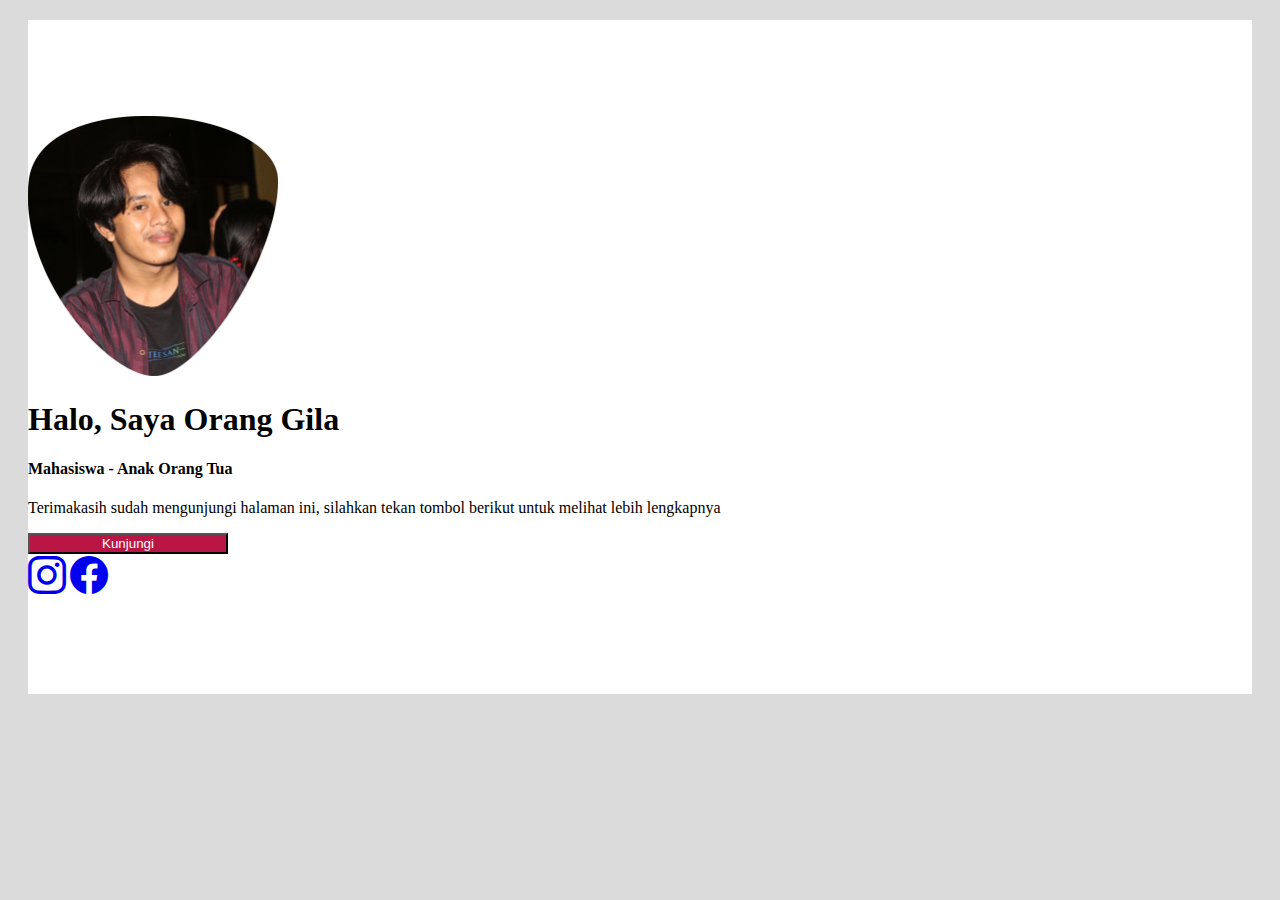
<file: index.html>
<!doctype html>
<html lang="en">
  <head>
    <!-- Required meta tags -->
    <meta charset="utf-8">
    <meta name="viewport" content="width=device-width, initial-scale=1">

    <!-- Bootstrap CSS -->
    <link href="https://cdn.jsdelivr.net/npm/bootstrap@5.1.3/dist/css/bootstrap.min.css" rel="stylesheet" integrity="sha384-1BmE4kWBq78iYhFldvKuhfTAU6auU8tT94WrHftjDbrCEXSU1oBoqyl2QvZ6jIW3" crossorigin="anonymous">

    <!-- My CSS -->
    <link rel="stylesheet" type="text/css" href="css/style.css">

    <!-- Bootstrap Icon -->
    <link rel="stylesheet" href="https://cdn.jsdelivr.net/npm/bootstrap-icons@1.8.1/font/bootstrap-icons.css">


    <title>Selamat Datang</title>
  </head>
  <body class="landing">
    <div class="container">
      <div class="card-lp ps-3 pe-3 shadow">
        <div class="row justify-content-center">
          <div class="col-md-4 mb-3 text-center">
            <img src="img/pp.png" alt="Komang Chandra" width="250" >
          </div>
          <div class="col-md-6">
            <h1>Halo, Saya Orang Gila</h1>
            <h4>Mahasiswa - Anak Orang Tua</h4>
            <p>Terimakasih sudah mengunjungi halaman ini, silahkan tekan tombol berikut untuk melihat lebih lengkapnya</p>
            <a href="portfolio.html"><button type="button" class="btn">Kunjungi</button></a>
          </div>
        </div>
        <div class="row justify-content-center">
          <div class="col text-center mt-3">
            <a class="text-black" href="https://www.instagram.com/komang_chandraa/" target="blank"><i class="bi bi-instagram me-3 bi-i"></i></a> 
            <a class="text-black" href="https://web.facebook.com/komang.chandra.1/" target="blank"><i class="bi bi-facebook bi-i"></i></a>
          </div>
        </div>
      </div>
    </div>
    










    <!-- Optional JavaScript; choose one of the two! -->

    <!-- Option 1: Bootstrap Bundle with Popper -->
    <script src="https://cdn.jsdelivr.net/npm/bootstrap@5.1.3/dist/js/bootstrap.bundle.min.js" integrity="sha384-ka7Sk0Gln4gmtz2MlQnikT1wXgYsOg+OMhuP+IlRH9sENBO0LRn5q+8nbTov4+1p" crossorigin="anonymous"></script>

    <!-- Option 2: Separate Popper and Bootstrap JS -->
    <!--
    <script src="https://cdn.jsdelivr.net/npm/@popperjs/core@2.10.2/dist/umd/popper.min.js" integrity="sha384-7+zCNj/IqJ95wo16oMtfsKbZ9ccEh31eOz1HGyDuCQ6wgnyJNSYdrPa03rtR1zdB" crossorigin="anonymous"></script>
    <script src="https://cdn.jsdelivr.net/npm/bootstrap@5.1.3/dist/js/bootstrap.min.js" integrity="sha384-QJHtvGhmr9XOIpI6YVutG+2QOK9T+ZnN4kzFN1RtK3zEFEIsxhlmWl5/YESvpZ13" crossorigin="anonymous"></script>
    -->
  </body>
</html>
</file>
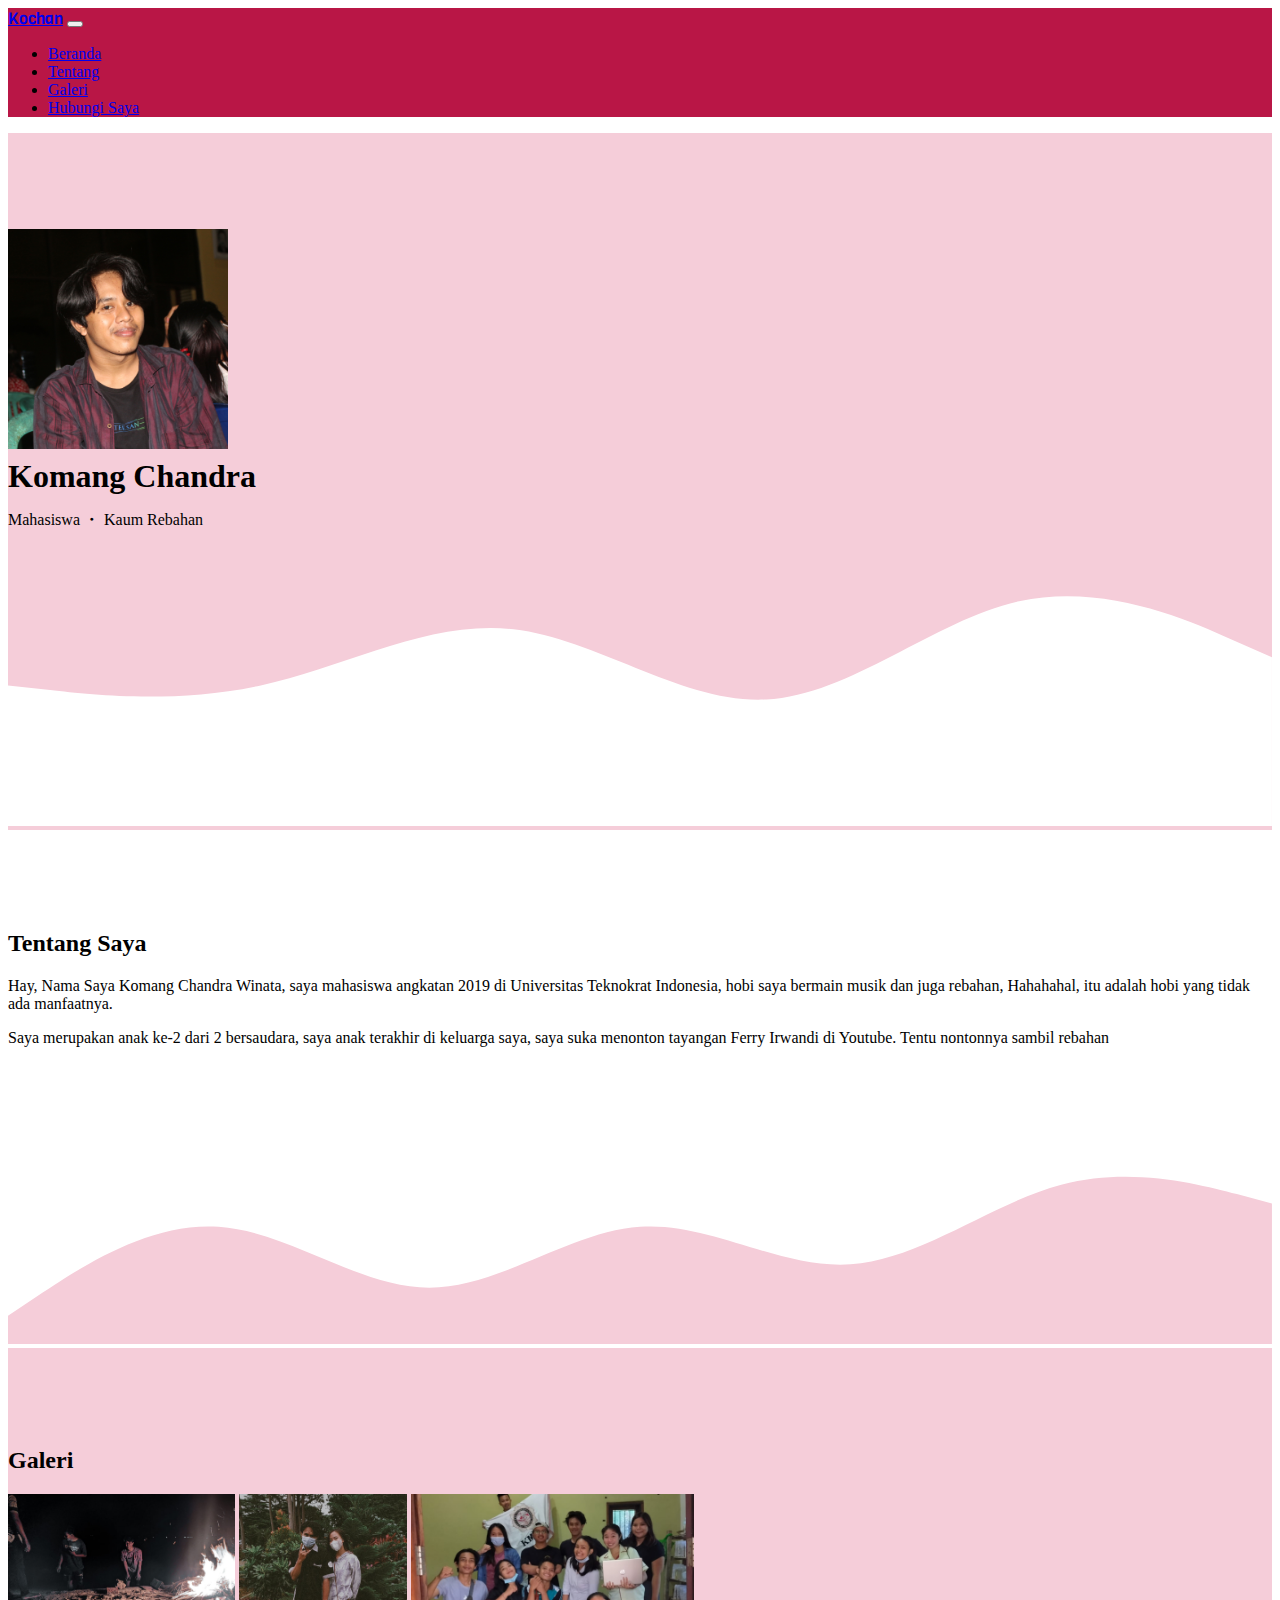
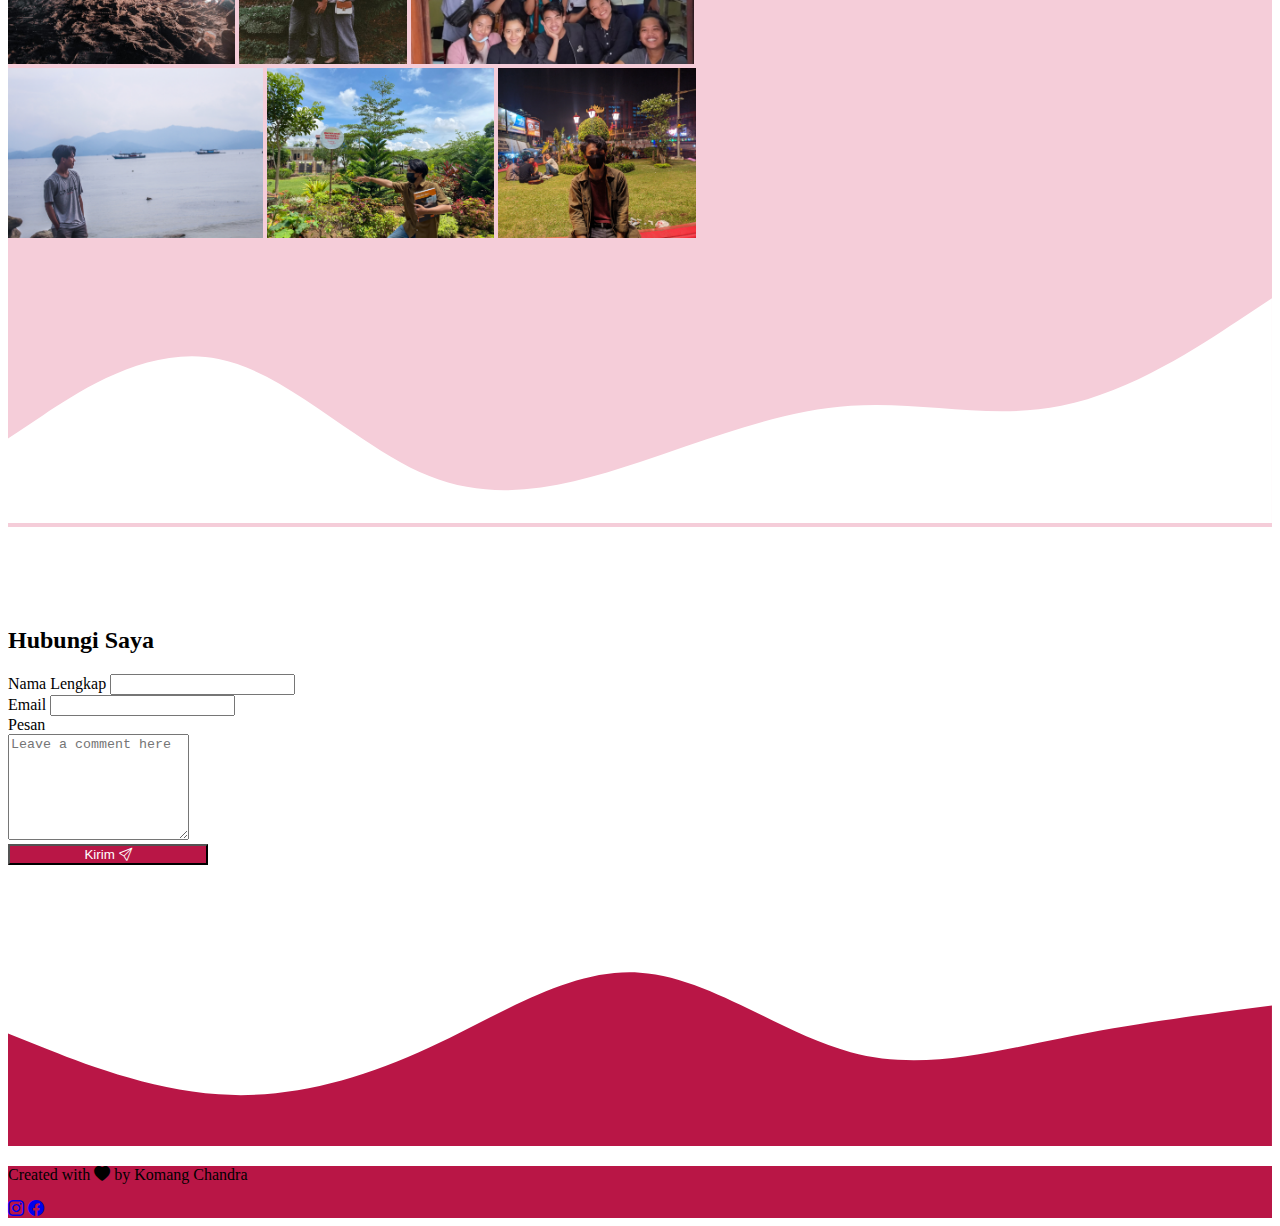
<file: beranda.html>
<!doctype html>
<html lang="en">
  <head>
    <!-- Required meta tags -->
    <meta charset="utf-8">
    <meta name="viewport" content="width=device-width, initial-scale=1">

    <!-- Bootstrap CSS -->
    <link href="https://cdn.jsdelivr.net/npm/bootstrap@5.1.3/dist/css/bootstrap.min.css" rel="stylesheet" integrity="sha384-1BmE4kWBq78iYhFldvKuhfTAU6auU8tT94WrHftjDbrCEXSU1oBoqyl2QvZ6jIW3" crossorigin="anonymous">

    <!-- My CSS -->
    <link rel="stylesheet" type="text/css" href="css/style.css">

    <!-- Font Google -->
    <link href="https://fonts.googleapis.com/css2?family=Viga&display=swap" rel="stylesheet">

    <!-- Bootstrap Icon -->
    <link rel="stylesheet" href="https://cdn.jsdelivr.net/npm/bootstrap-icons@1.8.1/font/bootstrap-icons.css">

    <title>Komang Chandra</title>
  </head>
  <body id="home" class="home">

    <!-- Navbar -->
    <nav class="navbar navbar-expand-lg navbar-dark shadow-sm fixed-top" style="background-color: #B91646;">
      <div class="container">
        <a class="navbar-brand nama" href="#home">Kochan</a>
        <button class="navbar-toggler" type="button" data-bs-toggle="collapse" data-bs-target="#navbarNav" aria-controls="navbarNav" aria-expanded="false" aria-label="Toggle navigation">
          <span class="navbar-toggler-icon"></span>
        </button>
        <div class="collapse navbar-collapse" id="navbarNav">
          <ul class="navbar-nav ms-auto">
            <li class="nav-item">
              <a class="nav-link active" aria-current="page" href="#home">Beranda</a>
            </li>
            <li class="nav-item">
              <a class="nav-link active" href="#about">Tentang</a>
            </li>
            <li class="nav-item">
              <a class="nav-link active" href="#galeri">Galeri</a>
            </li>
            <li class="nav-item">
              <a class="nav-link active" href="#contac">Hubungi Saya</a>
            </li>
          </ul>
        </div>
      </div>
    </nav>
    <!-- Akhir Navbar -->

    <!-- Jumbotron -->
    <section class="jumbotron text-center">
      <div class="container">
        <img src="img/profil.jpg" alt="Komang Chandra" width="220" class="rounded-circle img-thumbnail">
        <h1 class="h2-jumbotron">Komang Chandra</h1>
        <p class="lead">Mahasiswa <i class="bi bi-dot"></i> Kaum Rebahan</p>
      </div>
      <svg xmlns="http://www.w3.org/2000/svg" viewBox="0 0 1440 320"><path fill="#ffffff" fill-opacity="1" d="M0,160L48,165.3C96,171,192,181,288,160C384,139,480,85,576,96C672,107,768,181,864,176C960,171,1056,85,1152,64C1248,43,1344,85,1392,106.7L1440,128L1440,320L1392,320C1344,320,1248,320,1152,320C1056,320,960,320,864,320C768,320,672,320,576,320C480,320,384,320,288,320C192,320,96,320,48,320L0,320Z"></path></svg>
    </section>
    <!-- Akhir Jumbotron -->

    <!-- About -->
    <section id="about">
      <div class="container">
        <div class="row text-center mb-3">
          <div class="col">
            <h2>Tentang Saya</h2>
          </div>
        </div>
        <div class="row justify-content-center fs-5 text-center">
          <div class="col-md-4">
            <p>Hay, Nama Saya Komang Chandra Winata, saya mahasiswa angkatan 2019 di Universitas Teknokrat Indonesia, hobi saya bermain musik dan juga rebahan, Hahahahal, itu adalah hobi yang tidak ada manfaatnya.</p>
          </div>
          <div class="col-md-4">
            <p>Saya merupakan anak ke-2 dari 2 bersaudara, saya anak terakhir di keluarga saya, saya suka menonton tayangan Ferry Irwandi di Youtube. Tentu nontonnya sambil rebahan</p>
          </div>
        </div>
      </div>
      <svg xmlns="http://www.w3.org/2000/svg" viewBox="0 0 1440 320"><path fill="#f5cdd9" fill-opacity="1" d="M0,288L40,261.3C80,235,160,181,240,186.7C320,192,400,256,480,256C560,256,640,192,720,186.7C800,181,880,235,960,229.3C1040,224,1120,160,1200,138.7C1280,117,1360,139,1400,149.3L1440,160L1440,320L1400,320C1360,320,1280,320,1200,320C1120,320,1040,320,960,320C880,320,800,320,720,320C640,320,560,320,480,320C400,320,320,320,240,320C160,320,80,320,40,320L0,320Z"></path></svg>
    </section>
    <!-- Akhir dari About -->

    <!-- Galeri -->
    <section id="galeri" style="background-color: #F5CDD9;">
      <div class="container">
        <div class="row text-center">
          <div class="col">
            <h2>Galeri</h2>
          </div>
        </div>
        <div class="row text-center justify-content-center">
          <div class="col mb-1">
            <img src="img/galeri/1.jpg" alt="Galeri 1" height="170">
            <img src="img/galeri/2.jpg" alt="Galeri 1" height="170">
            <img src="img/galeri/3.jpg" alt="Galeri 1" height="170">
          </div>
        </div>
        <div class="row text-center justify-content-center">
          <div class="col mb-1">
            <img src="img/galeri/4.jpg" alt="Galeri 1" height="170">
            <img src="img/galeri/5.jpg" alt="Galeri 1" height="170">
            <img src="img/galeri/6.jpg" alt="Galeri 1" height="170">
          </div>
        </div>
      </div>
      <svg xmlns="http://www.w3.org/2000/svg" viewBox="0 0 1440 320"><path fill="#ffffff" fill-opacity="1" d="M0,224L40,197.3C80,171,160,117,240,133.3C320,149,400,235,480,266.7C560,299,640,277,720,250.7C800,224,880,192,960,186.7C1040,181,1120,203,1200,186.7C1280,171,1360,117,1400,90.7L1440,64L1440,320L1400,320C1360,320,1280,320,1200,320C1120,320,1040,320,960,320C880,320,800,320,720,320C640,320,560,320,480,320C400,320,320,320,240,320C160,320,80,320,40,320L0,320Z"></path></svg>
    </section>
    <!-- Akhir dari Galeri -->

    <!-- Kontak Saya -->
    <section id="contac">
      <div class="container">
        <div class="row text-center mb-3">
          <div class="col">
            <h2>Hubungi Saya</h2>
          </div>
        </div>
        <div class="row justify-content-center">
          <div class="col-6">
            <form>
              <div class="mb-3">
                <label for="name" class="form-label">Nama Lengkap</label>
                <input type="text" class="form-control" id="name" aria-describedby="name">
              </div>
              <div class="mb-3">
                <label for="email" class="form-label">Email</label>
                <input type="text" class="form-control" id="email" aria-describedby="email">
              </div>
              <div class="mb-3">
                <label for="pesan" class="form-label">Pesan</label>
                <div class="form-floating">
                  <textarea class="form-control" placeholder="Leave a comment here" id="pesan" style="height: 100px"></textarea>
                </div>
              </div>
              <div class="text-center">
                <button type="submit" class="btn" style="background-color: #B91646; color: white;">Kirim <i class="bi bi-send" style="color: white;"></i></button>
              </div>
            </form>
          </div>
        </div>
      </div>
      <svg xmlns="http://www.w3.org/2000/svg" viewBox="0 0 1440 320"><path fill="#b91646" fill-opacity="1" d="M0,192L40,208C80,224,160,256,240,261.3C320,267,400,245,480,208C560,171,640,117,720,122.7C800,128,880,192,960,213.3C1040,235,1120,213,1200,197.3C1280,181,1360,171,1400,165.3L1440,160L1440,320L1400,320C1360,320,1280,320,1200,320C1120,320,1040,320,960,320C880,320,800,320,720,320C640,320,560,320,480,320C400,320,320,320,240,320C160,320,80,320,40,320L0,320Z"></path></svg>
    </section>
    <!-- Akhir dari Kontak Saya -->

    <!-- Footer -->
    <footer class="text-white text-center pb-5" style="background-color: #B91646;">
      <p>Created with <i class="bi bi-heart-fill"></i> by Komang Chandra</p>
      <a class="text-white" href="https://www.instagram.com/komang_chandraa/" target="blank"><i class="bi bi-instagram me-3"></i></a> 
      <a class="text-white" href="https://web.facebook.com/komang.chandra.1/" target="blank"><i class="bi bi-facebook"></i></a>
    </footer>
    <!-- Akhir dari Footer -->

    <!-- Optional JavaScript; choose one of the two! -->

    <!-- Option 1: Bootstrap Bundle with Popper -->
    <script src="https://cdn.jsdelivr.net/npm/bootstrap@5.1.3/dist/js/bootstrap.bundle.min.js" integrity="sha384-ka7Sk0Gln4gmtz2MlQnikT1wXgYsOg+OMhuP+IlRH9sENBO0LRn5q+8nbTov4+1p" crossorigin="anonymous"></script>

    <!-- Option 2: Separate Popper and Bootstrap JS -->
    <!--
    <script src="https://cdn.jsdelivr.net/npm/@popperjs/core@2.10.2/dist/umd/popper.min.js" integrity="sha384-7+zCNj/IqJ95wo16oMtfsKbZ9ccEh31eOz1HGyDuCQ6wgnyJNSYdrPa03rtR1zdB" crossorigin="anonymous"></script>
    <script src="https://cdn.jsdelivr.net/npm/bootstrap@5.1.3/dist/js/bootstrap.min.js" integrity="sha384-QJHtvGhmr9XOIpI6YVutG+2QOK9T+ZnN4kzFN1RtK3zEFEIsxhlmWl5/YESvpZ13" crossorigin="anonymous"></script>
    -->
  </body>
</html>
</file>
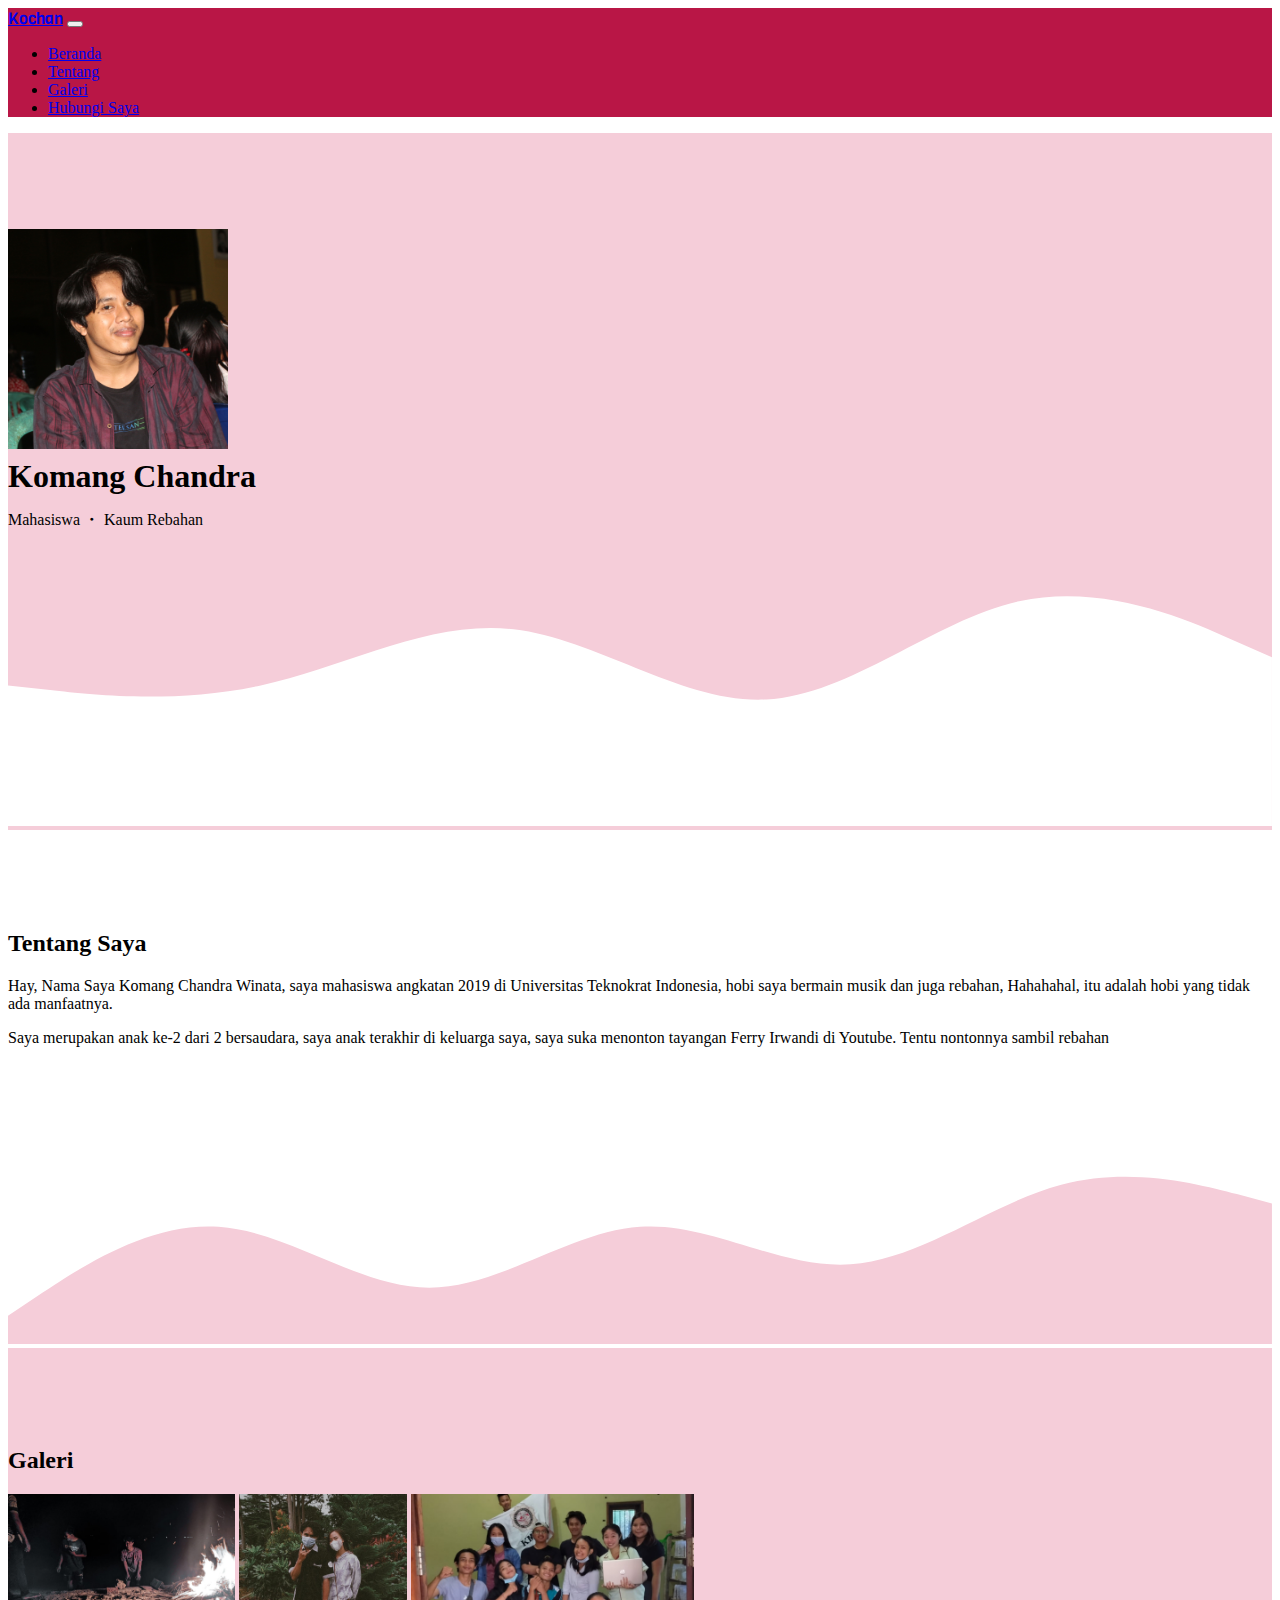
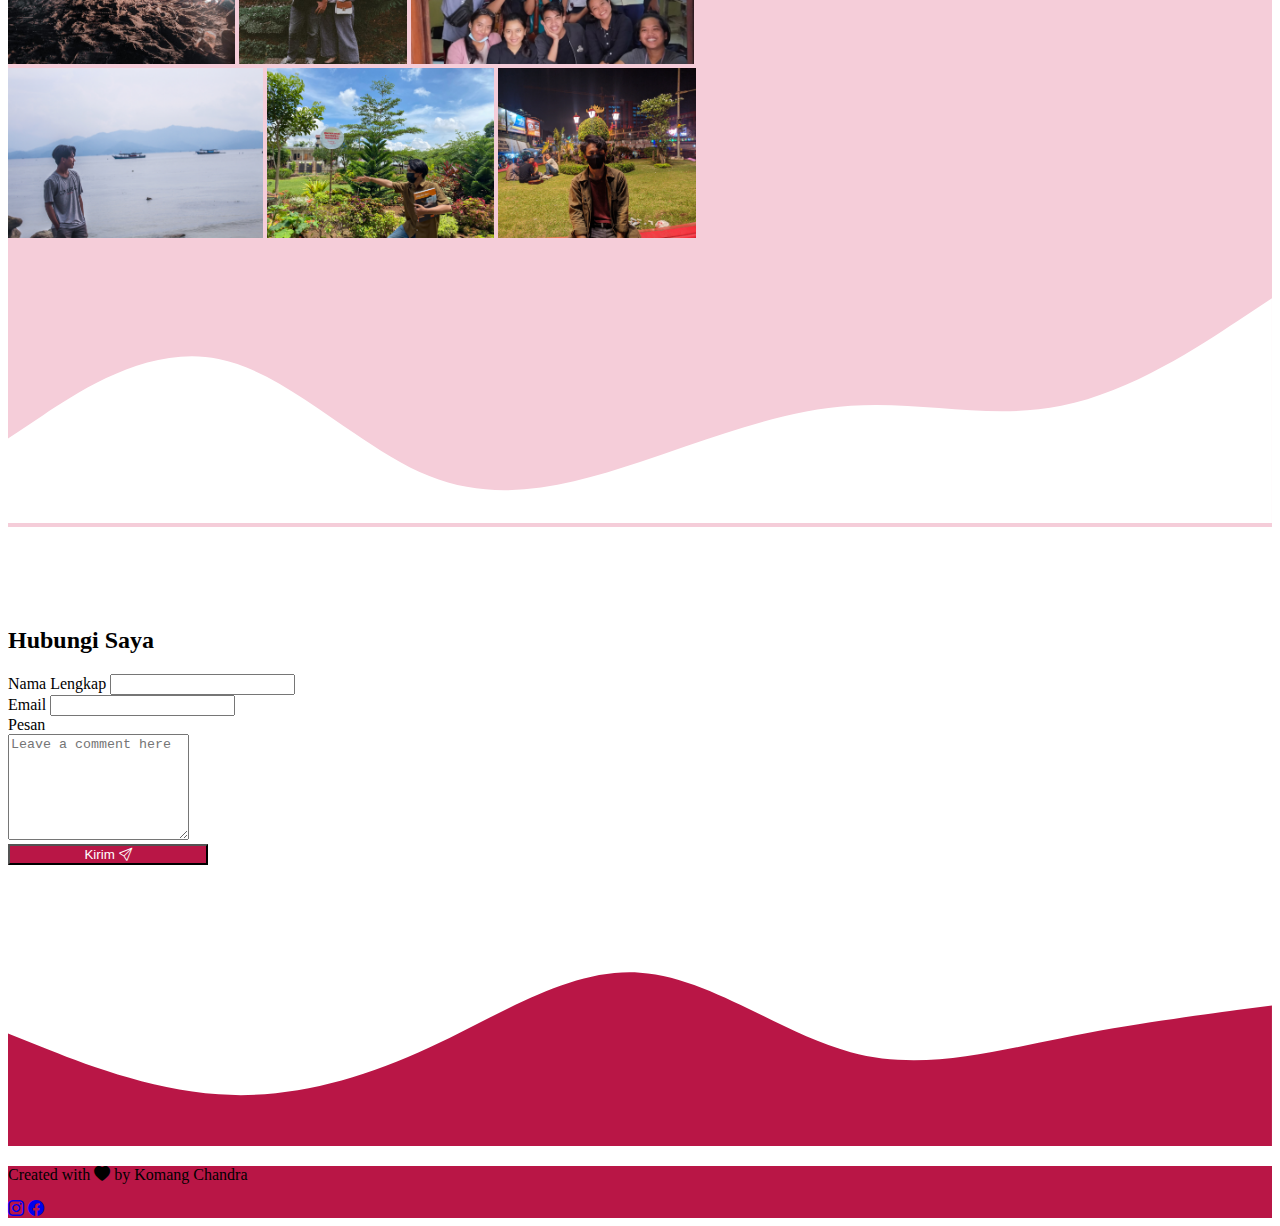
<file: portfolio.html>
<!doctype html>
<html lang="en">
  <head>
    <!-- Required meta tags -->
    <meta charset="utf-8">
    <meta name="viewport" content="width=device-width, initial-scale=1">

    <!-- Bootstrap CSS -->
    <link href="https://cdn.jsdelivr.net/npm/bootstrap@5.1.3/dist/css/bootstrap.min.css" rel="stylesheet" integrity="sha384-1BmE4kWBq78iYhFldvKuhfTAU6auU8tT94WrHftjDbrCEXSU1oBoqyl2QvZ6jIW3" crossorigin="anonymous">

    <!-- My CSS -->
    <link rel="stylesheet" type="text/css" href="css/style.css">

    <!-- Font Google -->
    <link href="https://fonts.googleapis.com/css2?family=Viga&display=swap" rel="stylesheet">

    <!-- Bootstrap Icon -->
    <link rel="stylesheet" href="https://cdn.jsdelivr.net/npm/bootstrap-icons@1.8.1/font/bootstrap-icons.css">

    <title>Komang Chandra</title>
  </head>
  <body id="home" class="home">

    <!-- Navbar -->
    <nav class="navbar navbar-expand-lg navbar-dark shadow-sm fixed-top" style="background-color: #B91646;">
      <div class="container">
        <a class="navbar-brand nama" href="#home">Kochan</a>
        <button class="navbar-toggler" type="button" data-bs-toggle="collapse" data-bs-target="#navbarNav" aria-controls="navbarNav" aria-expanded="false" aria-label="Toggle navigation">
          <span class="navbar-toggler-icon"></span>
        </button>
        <div class="collapse navbar-collapse" id="navbarNav">
          <ul class="navbar-nav ms-auto">
            <li class="nav-item">
              <a class="nav-link active" aria-current="page" href="#home">Beranda</a>
            </li>
            <li class="nav-item">
              <a class="nav-link active" href="#about">Tentang</a>
            </li>
            <li class="nav-item">
              <a class="nav-link active" href="#galeri">Galeri</a>
            </li>
            <li class="nav-item">
              <a class="nav-link active" href="#contac">Hubungi Saya</a>
            </li>
          </ul>
        </div>
      </div>
    </nav>
    <!-- Akhir Navbar -->

    <!-- Jumbotron -->
    <section class="jumbotron text-center">
      <div class="container">
        <img src="img/profil.jpg" alt="Komang Chandra" width="220" class="rounded-circle img-thumbnail">
        <h1 class="h2-jumbotron">Komang Chandra</h1>
        <p class="lead">Mahasiswa <i class="bi bi-dot"></i> Kaum Rebahan</p>
      </div>
      <svg xmlns="http://www.w3.org/2000/svg" viewBox="0 0 1440 320"><path fill="#ffffff" fill-opacity="1" d="M0,160L48,165.3C96,171,192,181,288,160C384,139,480,85,576,96C672,107,768,181,864,176C960,171,1056,85,1152,64C1248,43,1344,85,1392,106.7L1440,128L1440,320L1392,320C1344,320,1248,320,1152,320C1056,320,960,320,864,320C768,320,672,320,576,320C480,320,384,320,288,320C192,320,96,320,48,320L0,320Z"></path></svg>
    </section>
    <!-- Akhir Jumbotron -->

    <!-- About -->
    <section id="about">
      <div class="container">
        <div class="row text-center mb-3">
          <div class="col">
            <h2>Tentang Saya</h2>
          </div>
        </div>
        <div class="row justify-content-center fs-5 text-center">
          <div class="col-md-4">
            <p>Hay, Nama Saya Komang Chandra Winata, saya mahasiswa angkatan 2019 di Universitas Teknokrat Indonesia, hobi saya bermain musik dan juga rebahan, Hahahahal, itu adalah hobi yang tidak ada manfaatnya.</p>
          </div>
          <div class="col-md-4">
            <p>Saya merupakan anak ke-2 dari 2 bersaudara, saya anak terakhir di keluarga saya, saya suka menonton tayangan Ferry Irwandi di Youtube. Tentu nontonnya sambil rebahan</p>
          </div>
        </div>
      </div>
      <svg xmlns="http://www.w3.org/2000/svg" viewBox="0 0 1440 320"><path fill="#f5cdd9" fill-opacity="1" d="M0,288L40,261.3C80,235,160,181,240,186.7C320,192,400,256,480,256C560,256,640,192,720,186.7C800,181,880,235,960,229.3C1040,224,1120,160,1200,138.7C1280,117,1360,139,1400,149.3L1440,160L1440,320L1400,320C1360,320,1280,320,1200,320C1120,320,1040,320,960,320C880,320,800,320,720,320C640,320,560,320,480,320C400,320,320,320,240,320C160,320,80,320,40,320L0,320Z"></path></svg>
    </section>
    <!-- Akhir dari About -->

    <!-- Galeri -->
    <section id="galeri" style="background-color: #F5CDD9;">
      <div class="container">
        <div class="row text-center">
          <div class="col">
            <h2>Galeri</h2>
          </div>
        </div>
        <div class="row text-center justify-content-center">
          <div class="col mb-1">
            <img src="img/galeri/1.jpg" alt="Galeri 1" height="170">
            <img src="img/galeri/2.jpg" alt="Galeri 1" height="170">
            <img src="img/galeri/3.jpg" alt="Galeri 1" height="170">
          </div>
        </div>
        <div class="row text-center justify-content-center">
          <div class="col mb-1">
            <img src="img/galeri/4.jpg" alt="Galeri 1" height="170">
            <img src="img/galeri/5.jpg" alt="Galeri 1" height="170">
            <img src="img/galeri/6.jpg" alt="Galeri 1" height="170">
          </div>
        </div>
      </div>
      <svg xmlns="http://www.w3.org/2000/svg" viewBox="0 0 1440 320"><path fill="#ffffff" fill-opacity="1" d="M0,224L40,197.3C80,171,160,117,240,133.3C320,149,400,235,480,266.7C560,299,640,277,720,250.7C800,224,880,192,960,186.7C1040,181,1120,203,1200,186.7C1280,171,1360,117,1400,90.7L1440,64L1440,320L1400,320C1360,320,1280,320,1200,320C1120,320,1040,320,960,320C880,320,800,320,720,320C640,320,560,320,480,320C400,320,320,320,240,320C160,320,80,320,40,320L0,320Z"></path></svg>
    </section>
    <!-- Akhir dari Galeri -->

    <!-- Kontak Saya -->
    <section id="contac">
      <div class="container">
        <div class="row text-center mb-3">
          <div class="col">
            <h2>Hubungi Saya</h2>
          </div>
        </div>
        <div class="row justify-content-center">
          <div class="col-6">
            <form>
              <div class="mb-3">
                <label for="name" class="form-label">Nama Lengkap</label>
                <input type="text" class="form-control" id="name" aria-describedby="name">
              </div>
              <div class="mb-3">
                <label for="email" class="form-label">Email</label>
                <input type="text" class="form-control" id="email" aria-describedby="email">
              </div>
              <div class="mb-3">
                <label for="pesan" class="form-label">Pesan</label>
                <div class="form-floating">
                  <textarea class="form-control" placeholder="Leave a comment here" id="pesan" style="height: 100px"></textarea>
                </div>
              </div>
              <div class="text-center">
                <button type="submit" class="btn" style="background-color: #B91646; color: white;">Kirim <i class="bi bi-send" style="color: white;"></i></button>
              </div>
            </form>
          </div>
        </div>
      </div>
      <svg xmlns="http://www.w3.org/2000/svg" viewBox="0 0 1440 320"><path fill="#b91646" fill-opacity="1" d="M0,192L40,208C80,224,160,256,240,261.3C320,267,400,245,480,208C560,171,640,117,720,122.7C800,128,880,192,960,213.3C1040,235,1120,213,1200,197.3C1280,181,1360,171,1400,165.3L1440,160L1440,320L1400,320C1360,320,1280,320,1200,320C1120,320,1040,320,960,320C880,320,800,320,720,320C640,320,560,320,480,320C400,320,320,320,240,320C160,320,80,320,40,320L0,320Z"></path></svg>
    </section>
    <!-- Akhir dari Kontak Saya -->

    <!-- Footer -->
    <footer class="text-white text-center pb-5" style="background-color: #B91646;">
      <p>Created with <i class="bi bi-heart-fill"></i> by Komang Chandra</p>
      <a class="text-white" href="https://www.instagram.com/komang_chandraa/" target="blank"><i class="bi bi-instagram me-3"></i></a> 
      <a class="text-white" href="https://web.facebook.com/komang.chandra.1/" target="blank"><i class="bi bi-facebook"></i></a>
    </footer>
    <!-- Akhir dari Footer -->

    <!-- Optional JavaScript; choose one of the two! -->

    <!-- Option 1: Bootstrap Bundle with Popper -->
    <script src="https://cdn.jsdelivr.net/npm/bootstrap@5.1.3/dist/js/bootstrap.bundle.min.js" integrity="sha384-ka7Sk0Gln4gmtz2MlQnikT1wXgYsOg+OMhuP+IlRH9sENBO0LRn5q+8nbTov4+1p" crossorigin="anonymous"></script>

    <!-- Option 2: Separate Popper and Bootstrap JS -->
    <!--
    <script src="https://cdn.jsdelivr.net/npm/@popperjs/core@2.10.2/dist/umd/popper.min.js" integrity="sha384-7+zCNj/IqJ95wo16oMtfsKbZ9ccEh31eOz1HGyDuCQ6wgnyJNSYdrPa03rtR1zdB" crossorigin="anonymous"></script>
    <script src="https://cdn.jsdelivr.net/npm/bootstrap@5.1.3/dist/js/bootstrap.min.js" integrity="sha384-QJHtvGhmr9XOIpI6YVutG+2QOK9T+ZnN4kzFN1RtK3zEFEIsxhlmWl5/YESvpZ13" crossorigin="anonymous"></script>
    -->
  </body>
</html>
</file>
<file: css/style.css>
html{
	scroll-behavior: smooth;
}

.home{
	background-color: white;
}

section{
	padding-top: 5rem;
}

.jumbotron{
	background-color: #F5CDD9;
	padding-top: 6rem;
}

.h2-jumbotron{
	margin-top: 5px;
	margin-bottom: 5px;
}

.nama{
	font-family: Viga;
}


.landing{
	background-color: #DBDBDB;
}

.card-lp{
	background-color: white;
	margin: 20px;
	padding-top: 6rem;
	padding-bottom: 6rem;
}

.bi-i{
	font-size: 38px;
}

.btn{
	background-color: #B91646;
	color: white;
	width: 200px;
}
</file>
